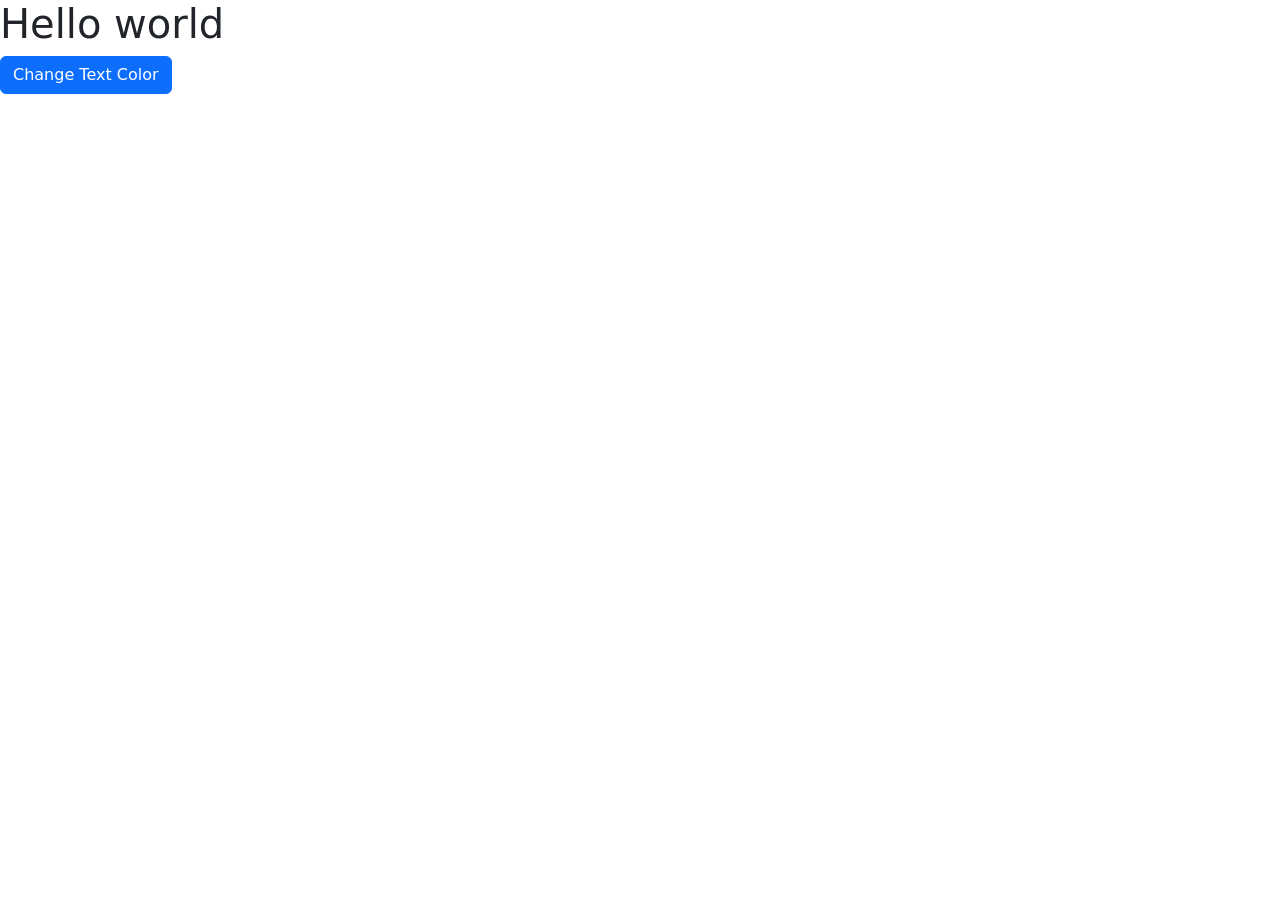
<file: september.html>
<!DOCTYPE html>
<html lang="en">
<head>
    <link href="https://cdn.jsdelivr.net/npm/bootstrap@5.0.2/dist/css/bootstrap.min.css" rel="stylesheet" integrity="sha384-EVSTQN3/azprG1Anm3QDgpJLIm9Nao0Yz1ztcQTwFspd3yD65VohhpuuCOmLASjC" crossorigin="anonymous">
    <meta charset="UTF-8">
    <meta name="viewport" content="width=device-width, initial-scale=1.0">
    <title>Document</title>
</head>
<body>
    <h1 id="disp" class="disp">Hello world</h1>
    <button id="btnChange" class="btn btn-primary">Change Text Color</button>
    <script>
        const button = document.getElementById("btnChange");
        const disp = document.getElementById("disp");

        
        button.addEventListener("mouseout", function() {
            disp.innerHTML = "Hello Mars";
            disp.style.color = "red";
            disp.classList.add("display-1");
        });
    </script>
</body>
</html>
</file>
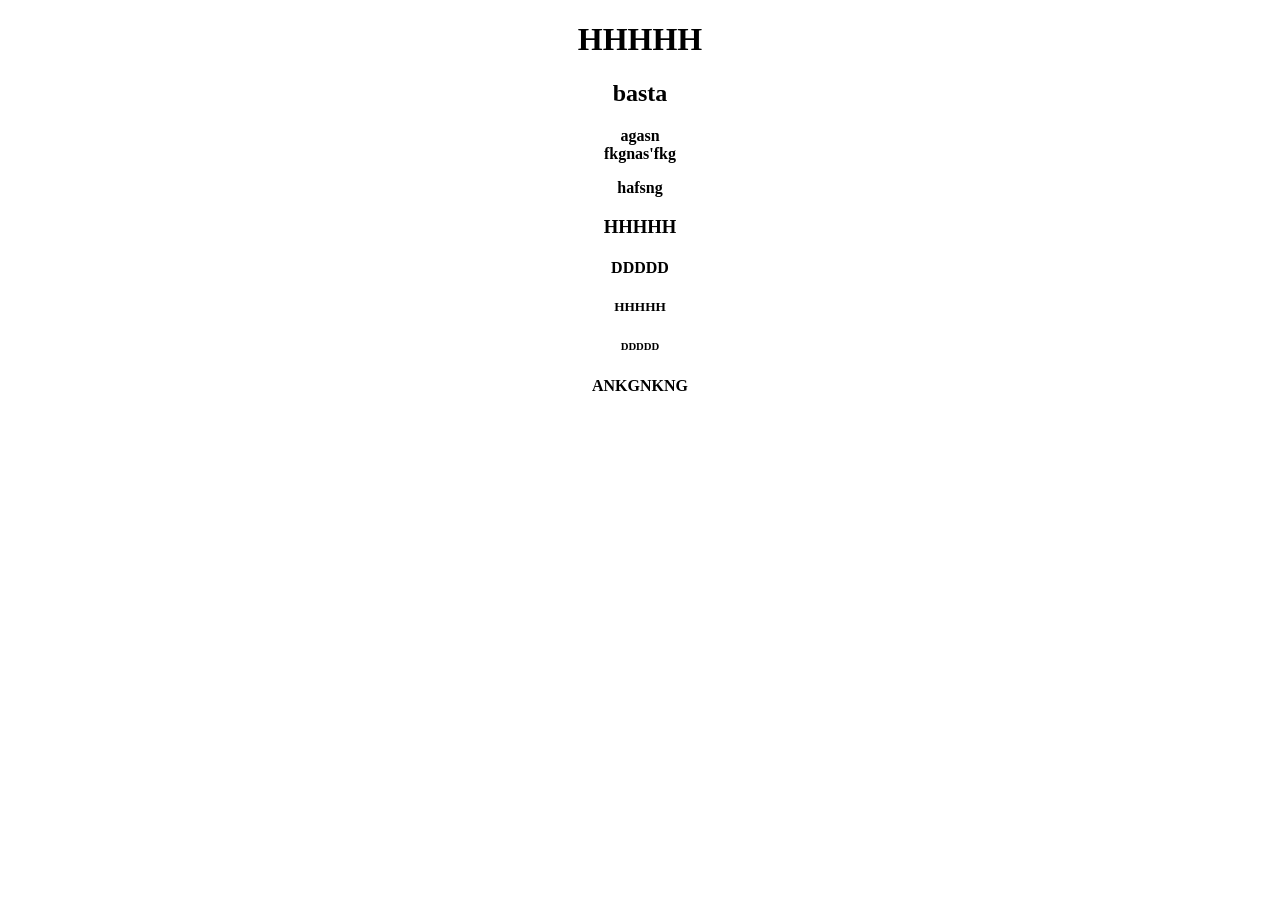
<file: august/Basta.html>
<!DOCTYPE html>
<html lang="en">
<head>
    <link rel="stylesheet" href="demo.css">
    <meta charset="UTF-8">
    <meta name="viewport" content="width=device-width, initial-scale=1.0">
    <title>Moe, Lester</title>
</head>
<body>
    <Div>
    <h1>HHHHH</h1>
    <h2>basta</h2>
    <p><Strong>agasn<br>fkgnas'fkg</Strong></p>
    <Strong>hafsng</Strong>
    <h3>HHHHH</h3>
    <h4>DDDDD</h4>
    <h5>HHHHH</h5>
    <h6>DDDDD</h6>
    <P><b>ANKGNKNG</b></P>
</Div>
<div>
    
</div>
</body>
</html>
</file>
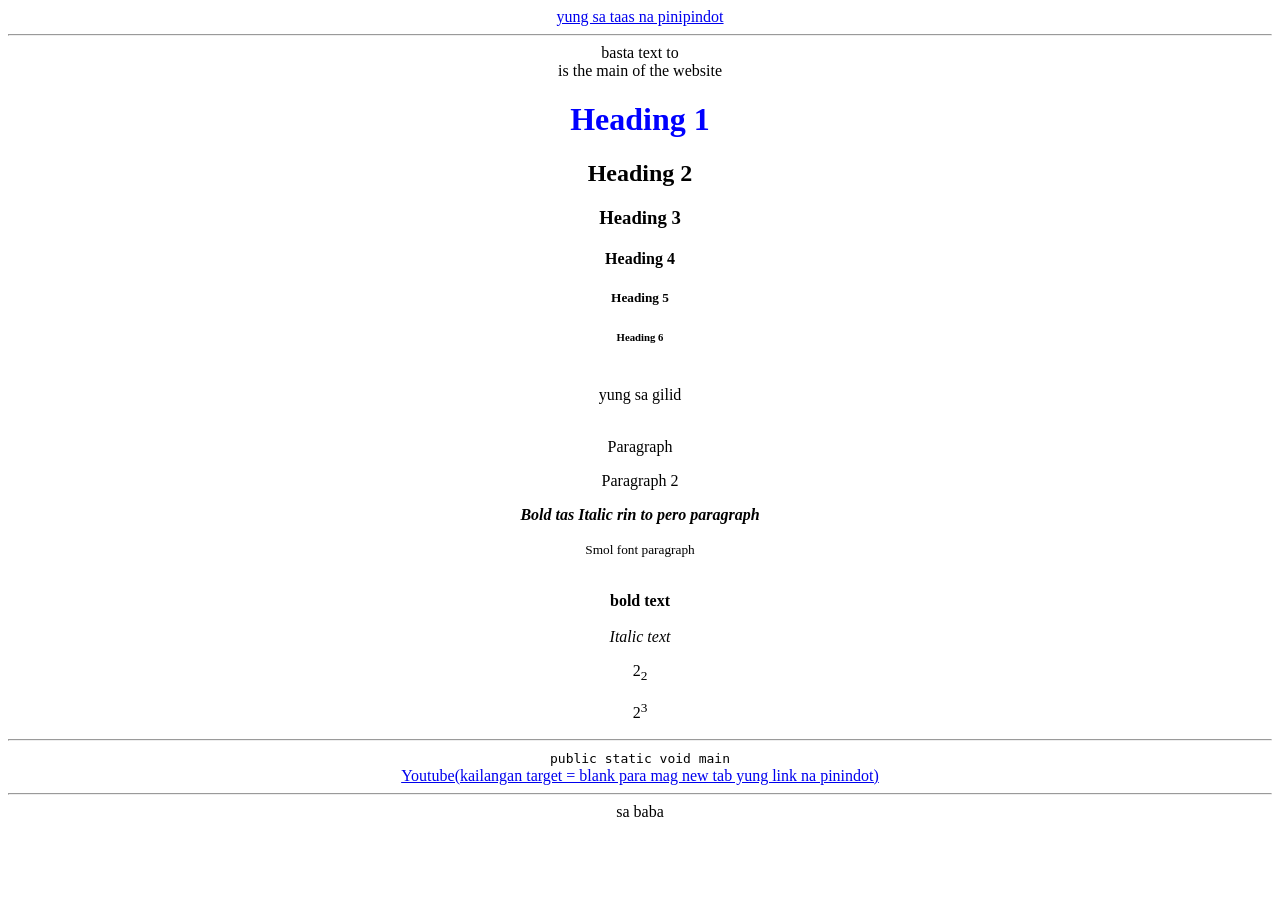
<file: august/Demo.html>
<!DOCTYPE html>
<html>
    <head>
        <link rel="stylesheet" href="demo.css">
        <meta http-equiv="Content-Type" content="text/html;charset=UTF-8">
        <title>Web system</title>
    </head>
<body>
    <nav><a href="youtube.com" target="_blank">yung sa taas na pinipindot</a></nav>
    <hr>
    <header>basta text to</header>
    <main>is the main of the website</main>
    <h1 style="color: blue;" class="center">Heading 1</h1>
    <h2>Heading 2</h2>
    <h3>Heading 3</h3>
    <h4>Heading 4</h4>
    <h5>Heading 5</h5>
    <h6>Heading 6</h6><Br>
    <aside>yung sa gilid</aside><br>
    <p>Paragraph</p>
    <p>Paragraph 2</p>
    <p><strong><em>Bold tas Italic rin to pero paragraph</em></strong></p>
    <p><small>Smol font paragraph</small></p><br>
    <b>bold text</b><br><br>
    <i>Italic text</i> 
    <p>2<sub>2</sub></p>
    <p>2<sup>3</sup></p>
    <hr>
    <code>public static void main</code><br>
    <a href="youtube.com" target="_blank">Youtube(kailangan target = blank para mag new tab yung link na pinindot)</a>
    <hr>
    <footer>sa baba</footer>
</body>
</html>
</file>
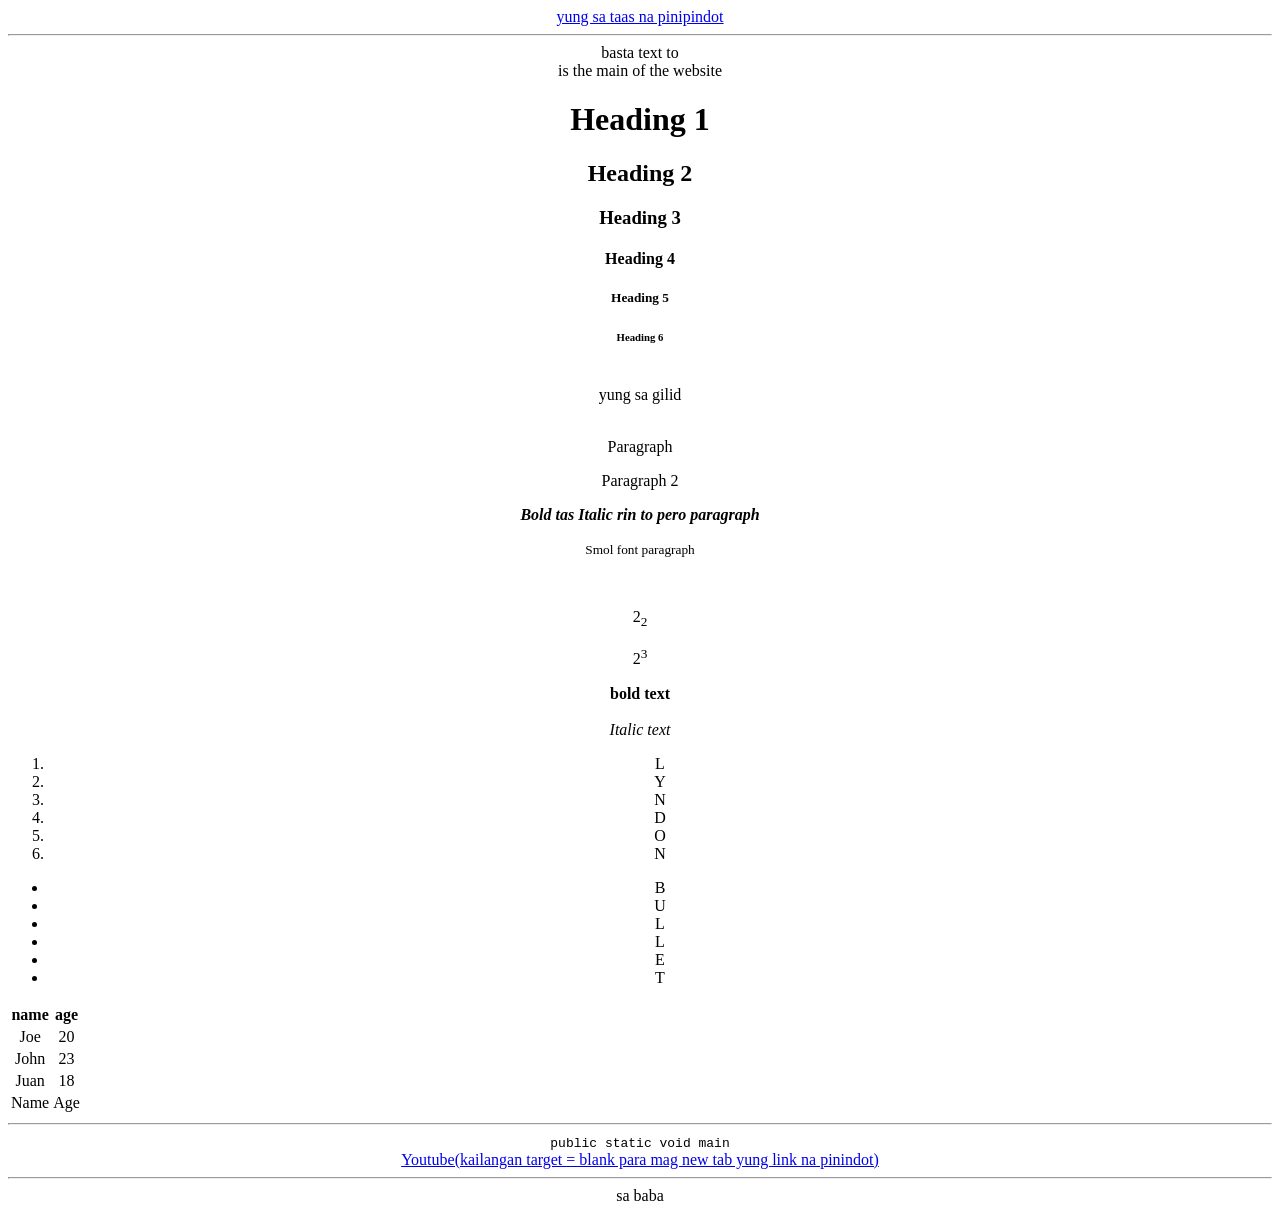
<file: august/new.html>
<!DOCTYPE html>
<html>
    <head>
        <link rel="stylesheet" href="demo.css">
        <meta http-equiv="Content-Type" content="text/html;charset=UTF-8">
        <title>Web system</title>
    </head>
<body>
    <nav><a href="youtube.com" target="_blank">yung sa taas na pinipindot</a></nav>
    <hr>
    <div>
    <header>basta text to</header>
    <main>is the main of the website</main>
    </div>

    <div>
    <h1>Heading 1</h1>
    <h2>Heading 2</h2>
    <h3>Heading 3</h3>
    <h4>Heading 4</h4>
    <h5>Heading 5</h5>
    <h6>Heading 6</h6><Br>
    </div>  

    <div> 
    <aside>yung sa gilid</aside><br>
    </div> 

    <div>
        <p>Paragraph</p>
        <p>Paragraph 2</p>
        <p><strong><em>Bold tas Italic rin to pero paragraph</em></strong></p>
        <p><small>Smol font paragraph</small></p><br>
        <p>2<sub>2</sub></p>
        <p>2<sup>3</sup></p>
    </div>

    <div>
        <b>bold text</b><br><br>
        <i>Italic text</i> 
    </div>

    <div>
    <ol>
        <li>L</li>
        <li>Y</li>
        <li>N</li>
        <li>D</li>
        <li>O</li>
        <li>N</li>
    </ol>

    <ul>
        <li>B</li>
        <li>U</li>
        <li>L</li>
        <li>L</li>
        <li>E</li>
        <li>T</li>
    </ul>
    </div>
    
    <div>
        <table>
            <thead>
                <th>name</th>
                <th>age</th>
            </thead>

            <tbody>
                <tr>
                    <td>Joe</td>
                    <td>20</td>
                </tr>
                <tr>
                    <td>John</td>
                    <td>23</td>
                </tr>
                <tr>
                    <td>Juan</td>
                    <td>18</td>
                </tr>
            </tbody>
            <tfoot>
                <td>Name</td>
                <td>Age</td>
            </tfoot>
        </table>
    </div>

    <hr>
    <code>public static void main</code><br>
    <a href="youtube.com" target="_blank">Youtube(kailangan target = blank para mag new tab yung link na pinindot)</a>
    <hr>
    <footer>sa baba</footer>
</body>
</html>
</file>
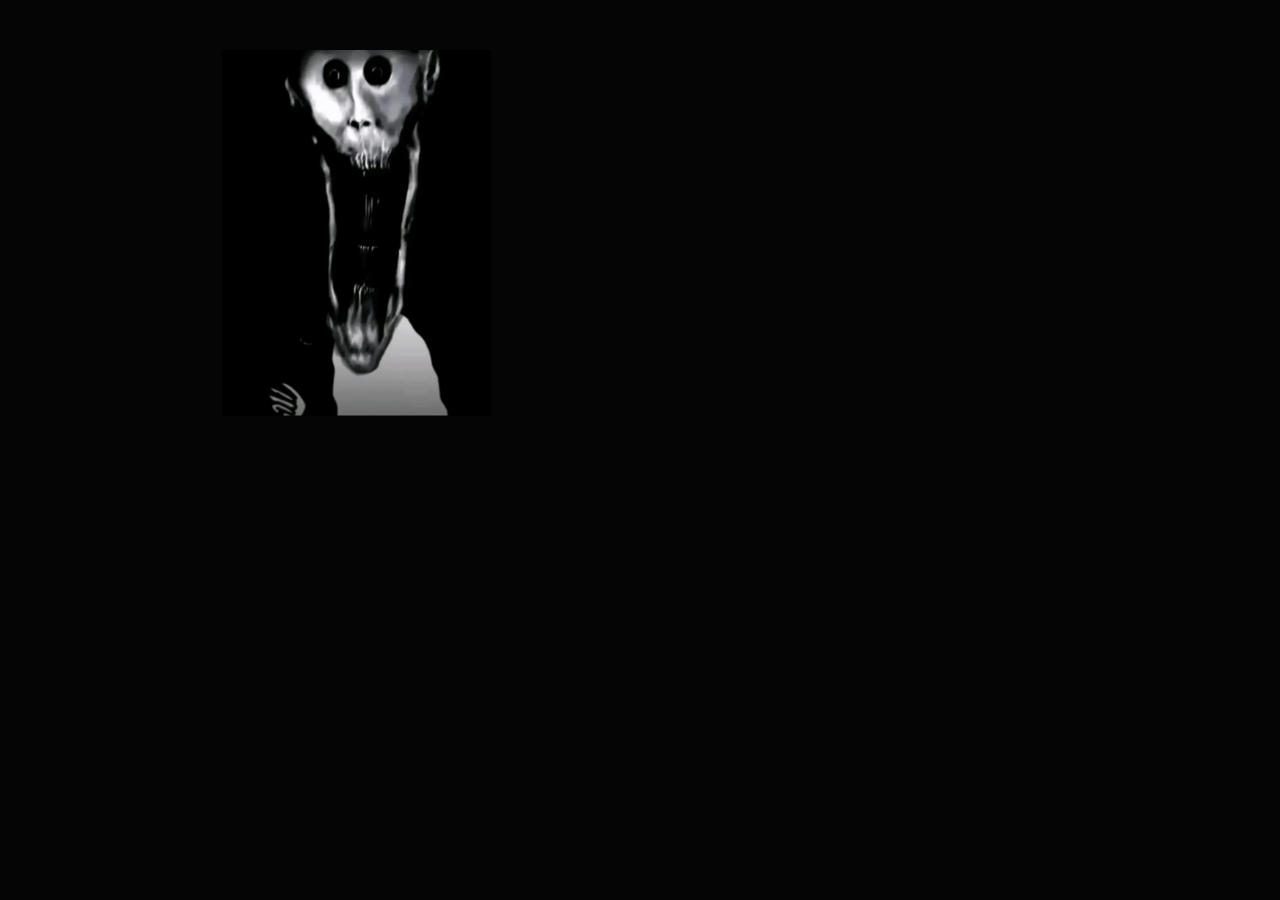
<file: august/obsess.html>
<!DOCTYPE html>
<html lang="en">
<head>
    <link rel="stylesheet" href="obsess.css">
    <meta charset="UTF-8">
    <meta name="viewport" content="width=device-width, initial-scale=1.0">
    <title>Document</title>
</head>
<body>
    <div class="aso">
        <img class="imageone" src="micheal.png" alt="">
        <H1 class="obsession"></H1>
    </div>
</body>
</html>
</file>
<file: august/demo.css>
div.table {
    border: 10px;
}
body{
    text-align: center;
}
</file>
<file: august/obsess.css>
body{
    background-color: rgb(5, 5, 5);
}
.obsession{
    font-family: system-ui, -apple-system, BlinkMacSystemFont, 'Segoe UI', Roboto, Oxygen, Ubuntu, Cantarell, 'Open Sans', 'Helvetica Neue', sans-serif;
    color: rgba(150, 0, 0, 0.747);
    text-align: left;
    margin: 0;
}
.imageone{
    
    width: 30%;
}
.aso{
    position:absolute;
    width: 70%;
    left: 15%;
    top: 20px;
    padding: 30px;
}
</file>
